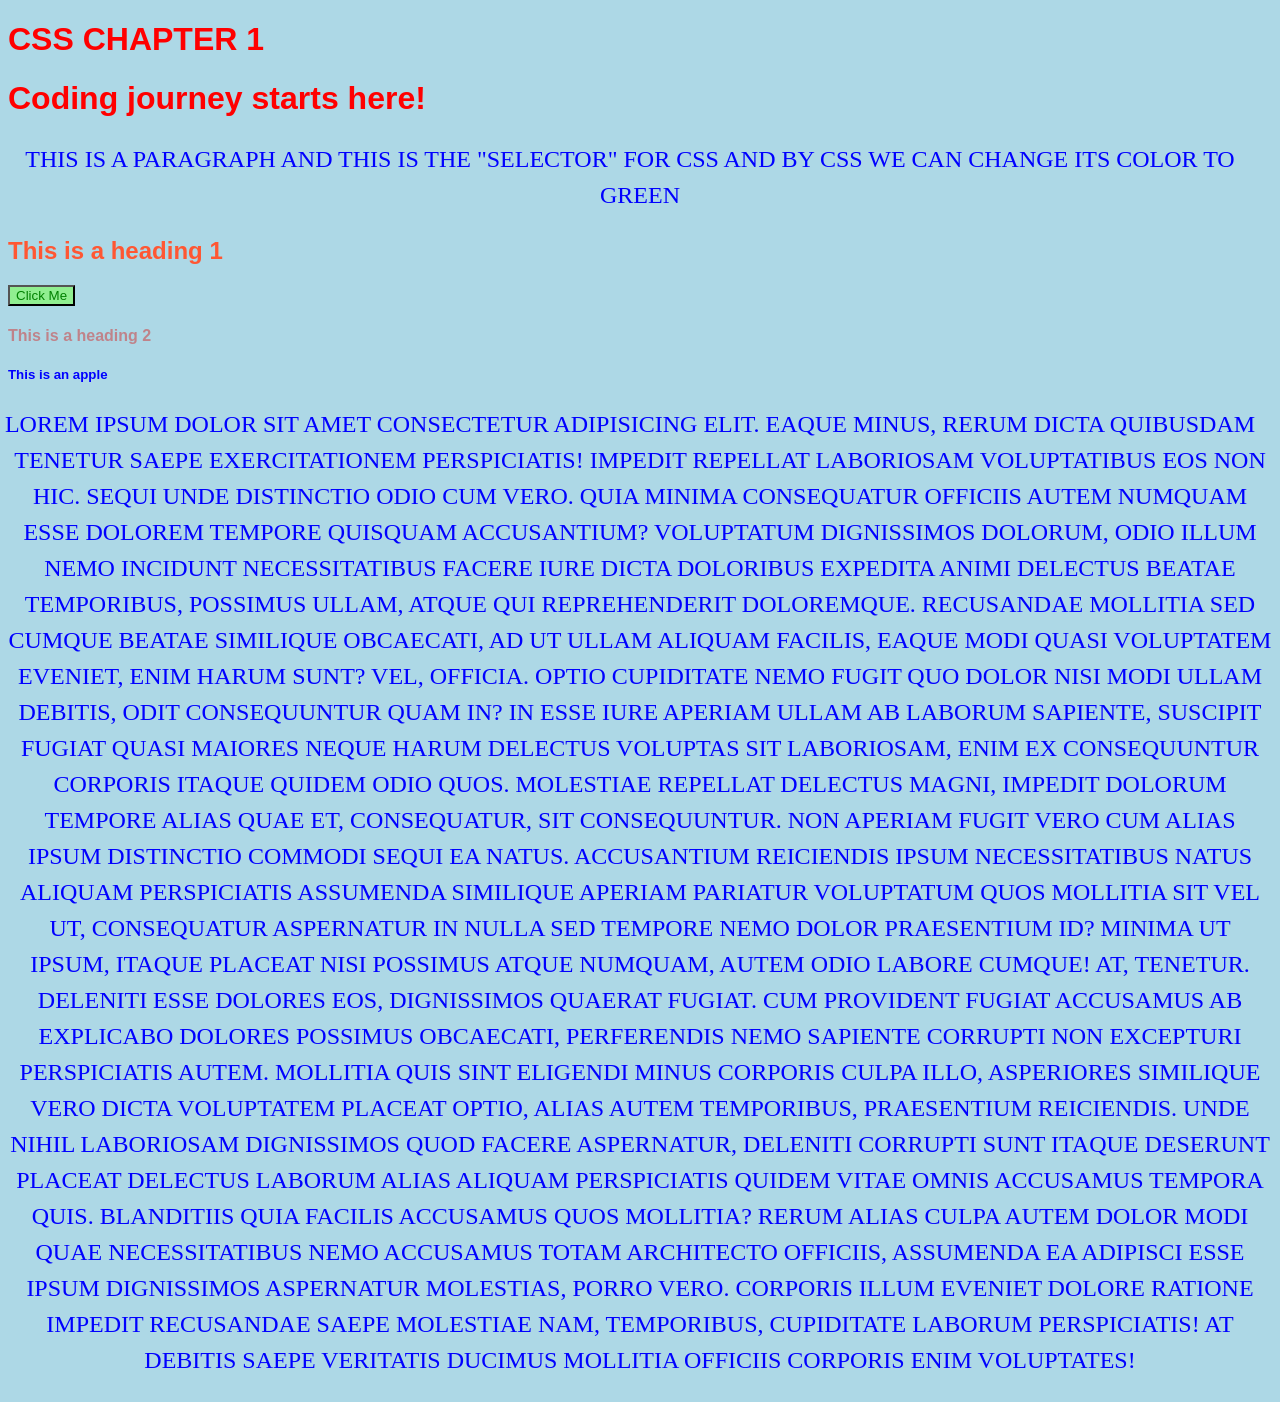
<file: CH-1-INTRO-CSS.CSS/INDEX.HTML>
<!--&                                    THIS IS A SAMPLE HTML FILE FOR CHAPTER 1 - CSS(INTRO)                                                                -->

<!--! IMPORTANT NOTE : 
HERE WE MAKE A SAMPLE WEBSITE TO SHOW HOW ACTUALLY CSS WORKS WE YOU DIDN'T KNOW WHAT IS HTML AND HOW IT WORKS GO TO MY HTML TUTORIAL
ON GITHUB PROVIDING YOU THE REPO OF HTML https://github.com/tanmay119-pera/HTML-PROGRAMMING.git AFTER DOING HTML YOU VAN JUMP ON THIS REPO
NOW LETS START OUR CSS JOURNEY # HAPPY CODING.-->

<!DOCTYPE html>
<html lang="en">
<head>
    <meta charset="UTF-8">
    <meta name="viewport" content="width=device-width, initial-scale=1.0">
    <title>CSS CHAPTER 1</title>
    <link rel="stylesheet" href="style.css"> <!-- this is how we link our external css file to our html file -->
</head>
<body>
 <!--   <h1 style="color: red;">CSS CHAPTER 1</h1>This <h1> is the "selector" for css and by css we can change its color to red-->  
 <!--   <h1 style="color: blue;">Coding journey starts here!</h1>This <h1> is the "selector" for css and by css we can change its color to blue-->

    <!-- so we  can also import the basic thing in our html files but for good practice we will use external css files 
     that would be easy and clean way.-->
    <h1 id="headingOne">CSS CHAPTER 1</h1> 
    <h1 class="heading">Coding journey starts here!</h1> 
    <p class="my-class">This is a paragraph and this is the "selector" for css and by css we can change its color to green</p>
    <h2 class="heading">This is a heading 1</h2>
    <button class="btn">Click Me</button>
    <h4 class="heading">This is a heading 2</h4>
    <h5 class="heading">This is an apple</h5>
    <p>Lorem ipsum dolor sit amet consectetur adipisicing elit. Eaque minus, rerum dicta quibusdam tenetur saepe exercitationem perspiciatis! Impedit repellat laboriosam voluptatibus eos non hic. Sequi unde distinctio odio cum vero. Quia minima consequatur officiis autem numquam esse dolorem tempore quisquam accusantium? Voluptatum dignissimos dolorum, odio illum nemo incidunt necessitatibus facere iure dicta doloribus expedita animi delectus beatae temporibus, possimus ullam, atque qui reprehenderit doloremque. Recusandae mollitia sed cumque beatae similique obcaecati, ad ut ullam aliquam facilis, eaque modi quasi voluptatem eveniet, enim harum sunt? Vel, officia. Optio cupiditate nemo fugit quo dolor nisi modi ullam debitis, odit consequuntur quam in? In esse iure aperiam ullam ab laborum sapiente, suscipit fugiat quasi maiores neque harum delectus voluptas sit laboriosam, enim ex consequuntur corporis itaque quidem odio quos. Molestiae repellat delectus magni, impedit dolorum tempore alias quae et, consequatur, sit consequuntur. Non aperiam fugit vero cum alias ipsum distinctio commodi sequi ea natus. Accusantium reiciendis ipsum necessitatibus natus aliquam perspiciatis assumenda similique aperiam pariatur voluptatum quos mollitia sit vel ut, consequatur aspernatur in nulla sed tempore nemo dolor praesentium id? Minima ut ipsum, itaque placeat nisi possimus atque numquam, autem odio labore cumque! At, tenetur. Deleniti esse dolores eos, dignissimos quaerat fugiat. Cum provident fugiat accusamus ab explicabo dolores possimus obcaecati, perferendis nemo sapiente corrupti non excepturi perspiciatis autem. Mollitia quis sint eligendi minus corporis culpa illo, asperiores similique vero dicta voluptatem placeat optio, alias autem temporibus, praesentium reiciendis. Unde nihil laboriosam dignissimos quod facere aspernatur, deleniti corrupti sunt itaque deserunt placeat delectus laborum alias aliquam perspiciatis quidem vitae omnis accusamus tempora quis. Blanditiis quia facilis accusamus quos mollitia? Rerum alias culpa autem dolor modi quae necessitatibus nemo accusamus totam architecto officiis, assumenda ea adipisci esse ipsum dignissimos aspernatur molestias, porro vero. Corporis illum eveniet dolore ratione impedit recusandae saepe molestiae nam, temporibus, cupiditate laborum perspiciatis! At debitis saepe veritatis ducimus mollitia officiis corporis enim voluptates!
    </p>
    

</body>
</html>
</file>
<file: CH-1-INTRO-CSS.CSS/style.css>
/*&                                                       CHAPTER 1 - INTRODUCTION TO CSS                                                                 */

/* WE HAVE ALREADY LEARNED ABOUT HTML, WHICH IS A MARKUP LANGUAGE USED TO STRUCTURE CONTENT ON THE WEB. NOW, WE WILL LEARN ABOUT CSS, WHICH STANDS FOR 
CASCADING STYLE SHEETS.CSS IS A STYLING LANGUAGE USED TO STYLE HTML DOCUMENTS. IT IS USED TO DEFINE THE LAYOUT, COLORS, FONTS, AND OTHER VISUAL ASPECTS 
OF WEB PAGES. */

/*! IMPORTANT NOTE : 
HERE WE MAKE A SAMPLE WEBSITE TO SHOW HOW ACTUALLY CSS WORKS WE YOU DIDN'T KNOW WHAT IS HTML AND HOW IT WORKS GO TO MY HTML TUTORIAL
ON GITHUB PROVIDING YOU THE REPO OF HTML https://github.com/tanmay119-pera/HTML-PROGRAMMING.git AFTER DOING HTML YOU VAN JUMP ON THIS REPO
NOW LETS START OUR CSS JOURNEY # HAPPY CODING. */

/*^ EXTERNAL STYLE SHEET :
writing CSS in a separate file and linking it to the HTML document is called an external style sheet. It is the most common way to apply CSS to web pages.*/

/*^ COLOR PROPERTY :
The color property is used to set the color of text in an HTML element. It can be specified using color names, hexadecimal values, RGB values, or HSL values.
color: red;
color: blue;
color: green;
color: pink; */

h1
{ 
    color: red; /* h1 element will have red color */
}

p
{ 
    color: blue; /* p element will have blue color */
}

button {
    color: green; /* button element will have green color */
}

/*^ BACKGROUND-COLOR PROPERTY :
The background-color property is used to set the background color of an HTML element. It can be specified using color names, hexadecimal values, RGB values, or HSL values.
background-color: yellow;
background-color: lightblue;
background-color: lightgreen;
background-color: lightpink; */ 

body
{ 
    background-color: lightblue; /* body element will have light blue background color */
}

button
{ 
    background-color: lightgreen; /* button element will have light green background color */
}

/*& COMMENTS IN CSS :

Comments in CSS are used to add notes or explanations to the code. They are ignored by the browser and do not 
affect the styling of the web page. what ever i write in the comments will be ignored by the browser. by using asterisk+slash */

/*& COLOR SYSTEMS IN CSS :

1. Color Names: CSS supports a wide range of color names that can be used to specify colors. For example, "red", "blue", 
"green", "yellow", etc.

2. Hexadecimal Values: Colors can be specified using hexadecimal values, which are represented by a "#" followed
    by six digits (0-9, A-F). For example, "#FF0000" represents red, "#0000FF" represents blue, and "#00FF00" represents green.

3. RGB Values: Colors can also be specified using RGB (Red, Green, Blue) values. Each color component is represented by a number 
between 0 and 255. For example, "rgb(255, 0, 0)" represents red, "rgb(0, 0, 255)" represents blue, and "rgb(0, 255, 0)" represents 
green.

4. HSL Values: Colors can also be specified using HSL (Hue, Saturation, Lightness) values. The hue is represented by a degree on 
the color wheel (0-360), saturation is represented as a percentage (0%-100%), and lightness is also represented as a percentage 
(0%-100%). For example, "hsl(0, 100%, 50%)" represents red, "hsl(240, 100%, 50%)" represents blue, and "hsl(120, 100%, 50%)" 
represents green.*/

/*! NOTE : YOU DON'T NEED TO WORRY ABOUT COLOR SYSTEMS NOW WE WILL LEARN ABOUT IT IN DETAIL YOU CAN ALSO USE COLOR PICKER BY GOOGLE TO GET THE COLOR OF YOUR CHOICE AND USE IT IN YOUR CSS FILE. */


/*^ COLOR NAMES :

CSS supports a wide range of color names that can be used to specify colors. For example, "red", "blue", "green", "yellow", etc. 
Color names are easy to remember and can be used directly in CSS without the need for any additional calculations or conversions. 
However, color names may not provide the same level of precision and flexibility as other color systems, such as hexadecimal or RGB 
values. It is important for web designers and developers to understand the limitations of color names and to use them appropriately 
in their designs. Additionally, it is important to consider accessibility and ensure that color choices provide sufficient contrast 
for users with visual impairments. Overall, color names can be a useful tool for web designers and developers, but they should be 
used in conjunction with other color systems to create visually appealing and accessible web content.*/

h3
{ 
    color: green; /* h3 element will have green color */
}

/*^ HEXADECIMAL COLOR SYSTEM :

The hexadecimal color system is a way of representing colors using a combination of six digits and letters. The first two 
digits represent the red component, the next two digits represent the green component, and the last two digits represent the blue 
component. Each component can have a value between 00 and FF, where 00 represents no intensity and FF represents full intensity. 
By varying the values of each component, a wide range of colors can be created. The hexadecimal color system is commonly used in 
web design and development to specify colors for HTML elements using CSS. It is widely supported by web browsers and is a fundamental
aspect of web design and development. It is important for web designers and developers to understand the hexadecimal color system 
and how to use it effectively to create visually appealing and accessible web content.*/

h2
{ 
    color: #FF5733; /* h2 element will have hexadecimal color */
}

/*^ RGB COLOR SYSTEM :

The RGB color system is a color model that represents colors as combinations of red, green, and blue light. Each color component 
is represented by a value between 0 and 255, where 0 represents no intensity and 255 represents full intensity. By varying the 
intensity of each color component, a wide range of colors can be created. The RGB color system is commonly used in digital displays, 
such as computer monitors, televisions, and mobile devices. It is also used in web design and development to specify colors for 
HTML elements using CSS. The RGB color system is based on the additive color model, where the primary colors of light 
(red, green, and blue) are combined to create other colors. When all three primary colors are combined at full intensity, 
they create white light. When all three primary colors are combined at zero intensity, they create black. 

By adjusting the intensity of each primary color, a wide range of colors can be created, allowing for vibrant and dynamic 
visual experiences on digital displays. The RGB color system is widely supported by web browsers and is a fundamental aspect of 
web design and development. It is important for web designers and developers to understand the RGB color system and how to use 
it effectively to create visually appealing and accessible web content.*/

h4
{ 
    color: rgb(191, 131, 138); /* h4 element will have rgb color */
}

/*^ HSL COLOR SYSTEM :

The HSL color system is a color model that represents colors using three components: hue, saturation, and lightness. The hue component
is represented by a degree on the color wheel (0-360), where 0 represents red, 120 represents green, and 240 represents blue. 
The saturation component is represented as a percentage (0%-100%), where 0% represents no saturation (gray) and 100% represents 
full saturation (vivid color). The lightness component is also represented as a percentage (0%-100%), where 0% represents black, 
50% represents the pure color, and 100% represents white.an HSL color value is specified using the hsl() function, which takes three parameters: hue, saturation, and lightness.
For example, hsl(0, 100%, 50%) represents red, hsl(120, 100%, 50%) represents green, and hsl(240, 100%, 50%) represents blue. 

The HSL color system is commonly used in web design and development to specify colors for HTML elements using CSS. It is based on 
the perceptual model of color, which takes into account how humans perceive color. By adjusting the hue, saturation, and lightness 
components, a wide range of colors can be created, allowing for more nuanced and visually appealing designs. The HSL color system 
is widely supported by web browsers and is a fundamental aspect of web design and development. It is important for web designers 
and developers to understand the HSL color system and how to use it effectively to create visually appealing and accessible web 
content.*/

h5
{ 
    color: hsl(240, 100%, 50%); /* h5 element will have hsl color */
}

/* PRACTICE QUESTION 1 : HOW TO MAKE YELLOW COLOR USING HEXADECIMAL, RGB AND HSL COLOR SYSTEMS. 

SOLUTION :
1. HEXADECIMAL: #FFFF00 ,HERE #FF IS FOR RED, #FF IS FOR GREEN AND #00 IS FOR BLUE AND IF WE MIX RED AND GREEN COLOR WE GET YELLOW COLOR.
2. RGB: rgb(255, 255, 0) , HERE 255 IS FOR RED, 255 IS FOR GREEN AND 0 IS FOR BLUE AND IF WE MIX RED AND GREEN COLOR WE GET YELLOW COLOR.
3. HSL: hsl(60, 100%, 50%),HERE 60 IS FOR HUE, 100% IS FOR SATURATION AND 50% IS FOR LIGHTNESS. */

/*& SELECTORS :
Selectors are used to target specific HTML elements and apply styles to them. There are several types of selectors in CSS, including:

BASIC SELECTORS : 

1. Element Selector: Targets HTML elements based on their tag name. For example, "p" targets all <p> elements.

2. Class Selector: Targets HTML elements based on their class attribute. For example, ".my-class" targets all elements with the class "my-class".

3. ID Selector: Targets a specific HTML element based on its ID attribute. For example, "#my-id" targets the element with the ID "my-id".

ADVANCED SELECTORS : (READ IT FOR KNOWLEDGE PURPOSE CAUSE THIS IS NOT THE TOPIC OF THIS CHAPTER WE WILL LEARN ABOUT IT IN DETAIL IN UPCOMING CHAPTERS)

4. Attribute Selector: Targets HTML elements based on their attributes. For example "[type='text']" targets all input elements with the type attribute 
set to "text".

5. Pseudo-class Selector: Targets HTML elements based on their state or position. For example, ":hover" targets elements when they are being 
hovered over by the mouse pointer.

6. Pseudo-element Selector: Targets specific parts of an HTML element. For example, "::before" targets the content before an element, 
and "::after" targets the content after an element.

7. Grouping Selector: Allows you to apply the same styles to multiple selectors at once. For example, "h1, h2, h3" targets 
all <h1>, <h2>, and <h3> elements.

8. Descendant Selector: Targets elements that are descendants of a specified element. For example, "div p" targets all <p> elements that are 
inside a <div> element.

9. Child Selector: Targets elements that are direct children of a specified element. For example, "div > p" targets all <p> elements that are 
direct children of a <div> element.

10. Adjacent Sibling Selector: Targets an element that is immediately preceded by a specified element. For example, "h1 + p" targets 
the first <p> element that comes immediately after an <h1> element.

11. General Sibling Selector: Targets all elements that are siblings of a specified element. For example, "h1 ~ p" targets all <p> elements 
that are siblings of an <h1> element. */

/*^ 1. ELEMENT SELECTOR :*/
*
{ 
    font-family: Arial, sans-serif; /* All elements will have Arial font */
} 

h1
{ 
    font-family: Arial, cursive; /* h1 element will have font size of 36px */
}
/* so while css come in play it will apply thr arial font to all elements and then it will apply cursive font to h1 element because h1 is a child of * selector.
and it will change h1 element */

/*^ 2. CLASS SELECTOR :*/
.my-class
{ 
    color: blue; /* elements with class "my-class" will have blue color */
}

/*^ 3. ID SELECTOR :*/
#heading
{ 
    color: yellow; /* element with id "heading" will have yellow color */
}

/*! NOTE : WE HAVE ONLY SHOWED THE EXAMPLE OF BASIC SELECTORS IN THIS CHAPTER WE WILL LEARN ABOUT ALL THE SELECTORS IN DETAIL IN UPCOMING CHAPTERS.
1. ELEMENT SELECTOR
2. CLASS SELECTOR
3. ID SELECTOR */


/*& TEXT ALIGNMENT :

The text-align property is used to set the horizontal alignment of text within an HTML element. It can take several values, 
including "left", "right", "center", and "justify". The "left" value aligns the text to the left edge of the element, while the 
"right" value aligns the text to the right edge. The "center" value centers the text horizontally within the element, 
and the "justify" value aligns the text to both the left and right edges of the element, creating a clean and even appearance. 

The text-align property can be applied to block-level elements, such as paragraphs and headings, as well as inline elements, 
such as spans and links. It is an important property for web designers and developers to understand, as it can greatly affect the 
readability and visual appeal of web content. By using the text-align property effectively, designers can create visually appealing 
and easy-to-read web pages that enhance the user experience.*/

/*! NOTE - I HAVE TAKEN SOME RANDOM ELEMENTS LIKE P1, P11, P111, P12 TO SHOW THE EFFECT OF TEXT DECORATION AND FONT FAMILY PROPERTIES. 
/*! YOU CAN USE ANY ELEMENTS LIKE H1, H2, H3, H4, H5, H6, P, SPAN, DIV ETC IN YOUR REAL USER PROJECT AND ADAPT THEM TO YOUR NEEDS. */

/*^ 1. LEFT ALIGNMENT :
this will align the text or headings to the left of the element.*/
p{ 
    text-align: left; /* p element will have left aligned text */
}

/*^ 2. RIGHT ALIGNMENT :
this will align the text to the right of the element.*/
p{ 
    text-align: right; /* p element will have right aligned text */
}

/*^ 3. CENTER ALIGNMENT :
this will align the text to the center of the element.*/
p{ 
    text-align: center; /* p element will have centered text */
}

/*^ 4. JUSTIFY ALIGNMENT :
this will align the text to both the left and right edges of the element, creating a clean and even appearance.*/
h1{ 
    text-align: justify; /* p element will have justified text */
}

/* you can try all the above text alignment properties one by one to see the effect of each property on the p element. */

/*& TEXT DECORATION :
The text-decoration property is used to add decorative elements to text, such as underlines, overlines, and strikethroughs. 
It can take several values, including "none", "underline", "overline", and "line-through". The "none" value removes any existing 
decoration, while the other values add the corresponding decoration to the text. */

/*^ 1. UNDERLINE :
this will add an underline to the text of the element.*/

P1{
    text-decoration: underline; /* p element will have an underline */
}

/*^ 2. OVERLINE :
this will add an overline to the text of the element.*/

P12{
    text-decoration: overline; /* p element will have an overline */
}

/*^ 3. LINE-THROUGH :
this will add a strikethrough to the text of the element.*/

P11{
    text-decoration: line-through; /* p element will have a strikethrough */
}

/*^ 4. NONE :
this will remove any existing decoration from the text of the element.*/

P111{
    text-decoration: none; /* p element will have no decoration */
}

/*& FONT-WEIGHT :
The font-weight property is used to set the thickness or boldness of text in an HTML element. It can take several values, 
including "normal", "bold", "bolder", and "lighter". The "normal" value sets the text to its default weight, while the "bold" 
value makes the text thicker and more prominent. The "bolder" value increases the weight of the text relative to its parent element, 
while the "lighter" value decreases the weight of the text relative to its parent element. 

The font-weight property can also take numeric values, ranging from 100 to 900, where 400 is equivalent to "normal" and 700 
is equivalent to "bold". By using the font-weight property effectively, designers can create visually appealing and easy-to-read 
web pages that enhance the user experience. It is important for web designers and developers to understand the font-weight property 
and how to use it effectively to create visually appealing and accessible web content.*/

/*^ 1. NORMAL :
this will set the text to its default weight.*/
p{
    font-weight: normal; /* p element will have normal font weight */
}

/*^ 2. BOLD :
this will make the text thicker and more prominent.*/
p{
    font-weight: bold; /* p element will have bold font weight */
}

/*^ 3. BOLDER :
this will increase the weight of the text relative to its parent element.*/
p{
    font-weight: bolder; /* p element will have bolder font weight */
}

/*^ 4. LIGHTER :
this will decrease the weight of the text relative to its parent element.*/
p{
    font-weight: lighter; /* p element will have lighter font weight */
}

/*& FONT FAMILY :
The font-family property is used to specify the typeface or font to be used for text in an HTML element. It can take a list of font names, separated by commas, where the browser will use the first available font in the list. The font-family property can also take generic font families, such as "serif", "sans-serif", and "monospace", which are used to specify a general type of font. By using the font-family property effectively, designers can create visually appealing and easy-to-read web pages that enhance the user experience. It is important for web designers and developers to understand the font-family property and how to use it effectively to create visually appealing and accessible web content.*/

/*^ 1. SERIF :
Serif fonts are characterized by small lines or flourishes at the ends of the letters. They are often used in print media and are considered more 
traditional and formal. Examples of serif fonts include Times New Roman, Georgia, and Garamond. Serif fonts are often used for body text in printed 
materials, as they are believed to be easier to read in long passages of text. However, they may not be as legible on digital screens, especially at 
smaller font sizes. It is important for web designers and developers to consider the context in which the font will be used and to choose a font that is 
appropriate for the intended audience and medium. By using serif fonts effectively, designers can create visually appealing and easy-to-read web pages that 
enhance the user experience.*/

P{
    font-family: "Times New Roman", Times, serif; /* p element will have Times New Roman font */
}

/*^ 2. SANS-SERIF :
Sans-serif fonts are characterized by the absence of small lines or flourishes at the ends of the letters. They are often used in digital media
and are considered more modern and clean. Examples of sans-serif fonts include Arial, Helvetica, and Verdana. Sans-serif fonts are often used for 
headings and other display text, as they are believed to be more legible on digital screens, especially at smaller font sizes. However,
they may not be as effective for long passages of text, as they can be more difficult to read in print media. It is important for web designers and 
developers to consider the context in which the font will be used and to choose a font that is appropriate for the intended audience and medium. 
By using sans-serif fonts effectively, designers can create visually appealing and easy-to-read web pages that enhance the user experience.*/

P1{
    font-family: Arial, Helvetica, sans-serif; /* p element will have Arial font */
}

/*^ 3. MONOSPACE :
Monospace fonts are characterized by each character taking up the same amount of horizontal space. They are often used in programming and coding 
environments, as they make it easier to align text and read code. Examples of monospace fonts include Courier, Consolas, and Monaco. Monospace fonts are 
often used for displaying code snippets, terminal output, and other technical content, as they provide a clear and consistent visual representation of text. 
However, they may not be as effective for general-purpose text, as they can be more difficult to read in long passages of text. It is important 
for web designers and developers to consider the context in which the font will be used and to choose a font that is appropriate for the intended audience 
and medium. By using monospace fonts effectively, designers can create visually appealing and easy-to-read web pages that enhance the user experience.*/

P11{
    font-family: "Courier New", Courier, monospace; /* p element will have Courier New font */
}

/*^ 4. CURSIVE :
Cursive fonts are characterized by their flowing, handwritten style. They are often used for decorative purposes and can add a personal touch to web content. 
Examples of cursive fonts include Brush Script, Pacifico, and Great Vibes. Cursive fonts are often used for headings, invitations, and other decorative text, 
as they can create a unique and visually appealing look. However, they may not be as effective for body text, as they can be more difficult to read in 
long passages of text. It is important for web designers and developers to consider the context in which the font will be used and to choose a font 
that is appropriate for the intended audience and medium. By using cursive fonts effectively, designers can create visually appealing and easy-to-read 
web pages that enhance the user experience.*/

P111{
    font-family: "Brush Script MT", cursive; /* p element will have Brush Script MT font */
}

/*^ 5. FANTASY :
Fantasy fonts are characterized by their decorative and imaginative style. They are often used for creative and artistic purposes and can add a unique 
and playful touch to web content. Examples of fantasy fonts include Papyrus, Jokerman, and Curlz MT. Fantasy fonts are often used for headings, logos, 
and other decorative text, as they can create a visually striking and memorable look. However, they may not be as effective for body text, 
as they can be more difficult to read in long passages of text. It is important for web designers and developers to consider the context in which the font will be
used and to choose a font that is appropriate for the intended audience and medium. By using fantasy fonts effectively, designers can create visually appealing and 
easy-to-read web pages that enhance the user experience.*/

p{
    font-family: "Papyrus", fantasy; /* p element will have Papyrus font */
}

/*& UNIT IN CSS :
In CSS, units are used to specify the size and dimensions of elements on a web page. There are several types of units in CSS, including absolute units, relative units, and percentage units.
Absolute units are fixed and do not change based on the size of the viewport or parent element. Examples of absolute units include pixels (px), points (pt), and inches (in). Relative units, on the other hand, are based on the size of the parent element or the viewport. Examples of relative units include em, rem, and vw/vh. Percentage units are also relative and are based on the size of the parent element. For example, if an element has a width of 50%, it will take up half the width of its parent element.
It is important for web designers and developers to understand the different types of units in CSS and how to use them effectively to create responsive and visually appealing web pages. By using the appropriate units for different elements and layouts, designers can create web pages that adapt to different screen sizes and devices, enhancing the user experience. Additionally, using relative and percentage units can help ensure that web pages are accessible to users with different visual impairments, as they can adjust the size of elements based on the user's preferences.
as a best practice, it is recommended to use relative and percentage units whenever possible, as they provide greater flexibility and adaptability for web design. By using a combination of absolute, relative, and percentage units, designers can create web pages that are both visually appealing and functional across a wide range of devices and screen sizes. Overall, understanding the different types of units in CSS is essential for creating effective and responsive web designs that meet the needs of users and enhance the overall user experience.*/

/*^ 1. PIXELS (PX) :
Pixels are a fixed unit of measurement that represent a single point on a screen. They are commonly used in web design to specify the size of elements, such as fonts, images, and containers. Pixels are a reliable and consistent unit of measurement, as they do not change based on the size of the viewport or parent element. However, they may not be the best choice for responsive design, as they do not adapt to different screen sizes and resolutions. It is important for web designers and developers to consider the context in which pixels are used and to choose the appropriate unit of measurement for different elements and layouts. By using pixels effectively, designers can create visually appealing and functional web pages that meet the needs of users and enhance the overall user experience. Additionally, using pixels in combination with other units, such as relative and percentage units, can help ensure that web pages are accessible to users with different visual impairments, as they can adjust the size of elements based on the user's preferences. Overall, understanding the use of pixels in CSS is essential for creating effective and responsive web designs that meet the needs of users and enhance the overall user experience.*/

p{
    font-size: 16px; /* p element will have font size of 16px */
}

#id{
    font-size: 20px; /* element with id "id" will have font size of 20px */
}

.class{
    font-size: 14px; /* elements with class "class" will have font size of 14px */
}

/*^ 2. EM :
The em unit is a relative unit of measurement that is based on the font size of the parent element. One em is equal to the current font size of the parent element. For example, if the font size of the parent element is 16px, then 1em is equal to 16px. The em unit is commonly used in web design to specify the size of fonts,
margins, padding, and other elements. It is a flexible and scalable unit of measurement, as it adapts to the font size of the parent element. However, it can also be complex to use, as the size of elements can be affected by the font size of their parent elements. It is important for web designers and developers to understand the use of em units in CSS and how to use them effectively to create responsive and visually appealing web pages. By using em units in combination with other units, such as pixels and percentage units, designers can create web pages that are both visually appealing and functional across a wide range of devices and screen sizes. Additionally, using em units can help ensure that web pages are accessible to users with different visual impairments, as they can adjust the size of elements based on the user's preferences. Overall, understanding the use of em units in CSS is essential for creating effective and responsive web designs that meet the needs of users and enhance the overall user experience.*/

p{
    font-size: 1.5em; /* p element will have font size of 1.5em */
}

#id{
    font-size: 2em; /* element with id "id" will have font size of 2em */
}

.class{
    font-size: 1.2em; /* elements with class "class" will have font size of 1.2em */
}

/*& LINE-HEIGHT :
The line-height property is used to set the amount of space between lines of text in an HTML element. It can take several values, including normal, a specific length (in pixels, ems, or percentages), or a unitless number that is multiplied by the font size of the element.
The line-height property is an important aspect of web design, as it can greatly affect the readability and visual appeal of text on a web page. By adjusting the line height, designers can create a more comfortable reading experience for users, especially for long passages of text. It is important for web designers and developers to understand the use of the line-height property in CSS and how to use it effectively to create responsive and visually appealing web pages. By using the line-height property in combination with other properties, such as font size and font family, designers can create web pages that are both visually appealing and functional across a wide range of devices and screen sizes. Additionally, using appropriate line heights can help ensure that web pages are accessible to users with different visual impairments, as they can adjust the spacing between lines of text based on their preferences. Overall, understanding the use of the line-height property in CSS is essential for creating effective and responsive web designs that meet the needs of users and enhance the overall user experience.*/

p{
    line-height: 1.5; /* p element will have line height of 1.5 */
}

#id{
    line-height: 2px; /* element with id "id" will have line height of 2px */
}

.class{
    line-height: normal; /* elements with class "class" will have line height of normal */
}

/*& TEXT-TRANSFORM :
The text-transform property is used to control the capitalization of text in an HTML element. It can take several values, 
including none, capitalize, uppercase, and lowercase. The none value leaves the text unchanged, while the capitalize value 
capitalizes the first letter of each word. The uppercase value converts all letters to uppercase, and the lowercase value converts 
all letters to lowercase. The text-transform property is an important aspect of web design, as it can greatly affect the readability
and visual appeal of text on a web page. By using the text-transform property effectively, designers can create a more visually 
appealing and consistent appearance for text on a web page. It is important for web designers and developers to understand the use
of the text-transform property in CSS and how to use it effectively to create responsive and visually appealing web pages. 
By using the text-transform property in combination with other properties, such as font size and font family, designers can 
create web pages that are both visually appealing and functional across a wide range of devices and screen sizes. Additionally, 
using appropriate text transformations can help ensure that web pages are accessible to users with different visual impairments,
as they can adjust the capitalization of text based on their preferences. Overall, understanding the use of the text-transform 
property in CSS is essential for creating effective and responsive web designs that meet the needs of users and enhance 
the overall user experience.*/

p{
    text-transform: uppercase; /* p element will have uppercase text */
}

.class{
    text-transform: lowercase; /* elements with class "class" will have lowercase text */
}

#id{
    text-transform: capitalize; /* element with id "id" will have capitalized text */
}

P2{
    text-transform: none; /* p element will have no text transformation */
}

/*& TEXT INDENT :
The text-indent property is used to specify the indentation of the first line of text in an HTML element. 
It can take several values, including a specific length (in pixels, ems, or percentages) or a negative value to create a hanging 
indent. The text-indent property is an important aspect of web design, as it can greatly affect the readability and visual appeal 
of text on a web page. By using the text-indent property effectively, designers can create a more visually appealing and organized 
appearance for text on a web page. It is important for web designers and developers to understand the use of the text-indent property
in CSS and how to use it effectively to create responsive and visually appealing web pages. By using the text-indent 
property in combination with other properties, such as font size and line height, designers can create web pages that are both
visually appealing and functional across a wide range of devices and screen sizes. 

Additionally, using appropriate text indentation can help ensure that web pages are accessible to users with different visual 
impairments, as they can adjust the indentation of text based on their preferences. Overall, understanding the use of the 
text-indent property in CSS is essential for creating effective and responsive web designs that meet the needs 
of users and enhance the overall user experience.*/ 

p{
    text-indent: 50px; /* p element will have a text indentation of 50px */
}

p{
    text-indent: 2em; /* p element will have a text indentation of 2em */
}

p{
    text-indent: 10%; /* p element will have a text indentation of 10% */
}

p{
    text-indent: -20px; /* p element will have a negative text indentation of -20px */
}

/*& CSS PRIORITY :
CSS priority, also known as specificity, is a set of rules that determine which CSS styles are applied to an HTML element when 
multiple styles are defined for the same element. The priority of CSS styles is determined by the specificity of the selectors 
used to target the element. The more specific the selector, the higher its priority. For example, an ID selector has a higher 
specificity than a class selector, and a class selector has a higher specificity than an element selector. When multiple styles 
are defined for the same element, the style with the highest specificity will be applied. If two styles have the same specificity, 

the style that is defined last in the CSS file will be applied. It is important for web designers and developers to understand 
CSS priority and how to use it effectively to create responsive and visually appealing web pages. By using specific selectors and 
organizing CSS styles in a logical manner, designers can ensure that the desired styles are applied to the correct elements and 
that the overall design of the web page is consistent and visually appealing. Additionally, understanding CSS priority can help 
prevent conflicts between styles and ensure that the web page is accessible to users with different visual impairments, as they 
can adjust the styles based on their preferences. Overall, understanding CSS priority is essential for creating effective and 
responsive web designs that meet the needs of users and enhance the overall user experience.*/

/*^ 1. INLINE STYLE :
Inline styles are CSS styles that are applied directly to an HTML element using the style attribute.
/*^ 2. INTERNAL STYLE SHEET :  
Internal style sheets are CSS styles that are defined within the <style> tags in the head section of an HTML document.
/*^ 3. EXTERNAL STYLE SHEET :
External style sheets are CSS styles that are defined in a separate CSS file and linked to an HTML document using the <link> tag.
/*^ 4. IMPORTED STYLE SHEET :
Imported style sheets are CSS styles that are defined in a separate CSS file and imported into another CSS file using the @import rule.*/
/*^ 5. BROWSER DEFAULT STYLE SHEET :
Browser default style sheets are the default styles that are applied to HTML elements by web browsers.
/*^ 6. USER STYLE SHEET :
User style sheets are CSS styles that are defined by the user and applied to web pages using browser extensions or user settings.*/
/*^ 7. AUTHOR STYLE SHEET :
Author style sheets are CSS styles that are defined by the author of a web page and applied to the page using inline styles, 
internal style sheets, or external style sheets.*/
/*^ 8. USER AGENT STYLE SHEET :
User agent style sheets are the default styles that are applied to HTML elements by web browsers. They are similar to 
browser default style sheets, but they can be overridden by user-defined styles or author-defined styles.
/*^ 9. SPECIFICITY :
Specificity is a measure of how specific a CSS selector is in targeting an HTML element.
/*^ 10. INHERITANCE :
Inheritance is a mechanism in CSS that allows certain properties of an HTML element to be inherited by its child elements. 
This means that if a parent element has a certain style applied to it, its child elements will also inherit that style unless 
they have their own styles defined. Inheritance is an important aspect of CSS, as it allows for more efficient and consistent 
styling of web pages. By using inheritance effectively, designers can create web pages that are both visually appealing and 
functional across a wide range of devices and screen sizes. Additionally, understanding inheritance can help ensure that web 
pages are accessible to users with different visual impairments, as they can adjust the styles based on their preferences. 
Overall, understanding inheritance is essential for creating effective and responsive web designs that meet the needs of users 
and enhance the overall user experience.*/
/*^ 11. CASCADING :
Cascading is a mechanism in CSS that determines how styles are applied to HTML elements when multiple styles are defined for 
the same element. It is based on the principle of "cascading", where styles are applied in a hierarchical manner, with more 
specific styles taking precedence over less specific styles. The cascading order is determined by the specificity of the selectors 
used to target the element, as well as the order in which the styles are defined in the CSS file. When multiple styles are defined 
for the same element, the style with the highest specificity will be applied. If two styles have the same specificity, the style that
is defined last in the CSS file will be applied. It is important for web designers and developers to understand cascading and how 
to use it effectively to create responsive and visually appealing web pages. By using specific selectors and organizing CSS styles 
in a logical manner, designers can ensure that the desired styles are applied to the correct elements and that the overall design 
of the web page is consistent and visually appealing. Additionally, understanding cascading can help prevent conflicts between styles
and ensure that the web page is accessible to users with different visual impairments, as they can adjust the styles based on their
preferences. Overall, understanding cascading is essential for creating effective and responsive web designs that meet the needs 
of users and enhance the overall user experience.*/
/*^ 12. IMPORTANCE :
The importance of CSS priority, specificity, inheritance, and cascading cannot be overstated in web design and development. 
These concepts are essential for creating responsive and visually appealing web pages that meet the needs of users and enhance 
the overall user experience. By understanding how CSS styles are applied to HTML elements, designers can create web pages that are 
both functional and aesthetically pleasing across a wide range of devices and screen sizes. Additionally, understanding these 
concepts can help prevent conflicts between styles and ensure that web pages are accessible to users with different visual 
impairments, as they can adjust the styles based on their preferences. Overall, understanding CSS priority, specificity, inheritance,
and cascading is essential for creating effective and responsive web designs that meet the needs of users and enhance the overall 
user experience.*/


/*! THIS IS THE END OF CHAPTER 1 OF CSS HOPE YOU HAVE LEARNT THE BASIC CONCEPTS OF CSS. IN THE UPCOMING CHAPTERS WE WILL LEARN ABOUT THE ADVANCED CONCEPTS OF CSS. */

/*^ NOTE : IN THIS CHAPTER WE HAVE LEARNT ABOUT THE BASIC CONCEPTS OF CSS. IN THE UPCOMING CHAPTERS WE WILL LEARN ABOUT THE ADVANCED CONCEPTS OF CSS. */
</file>
